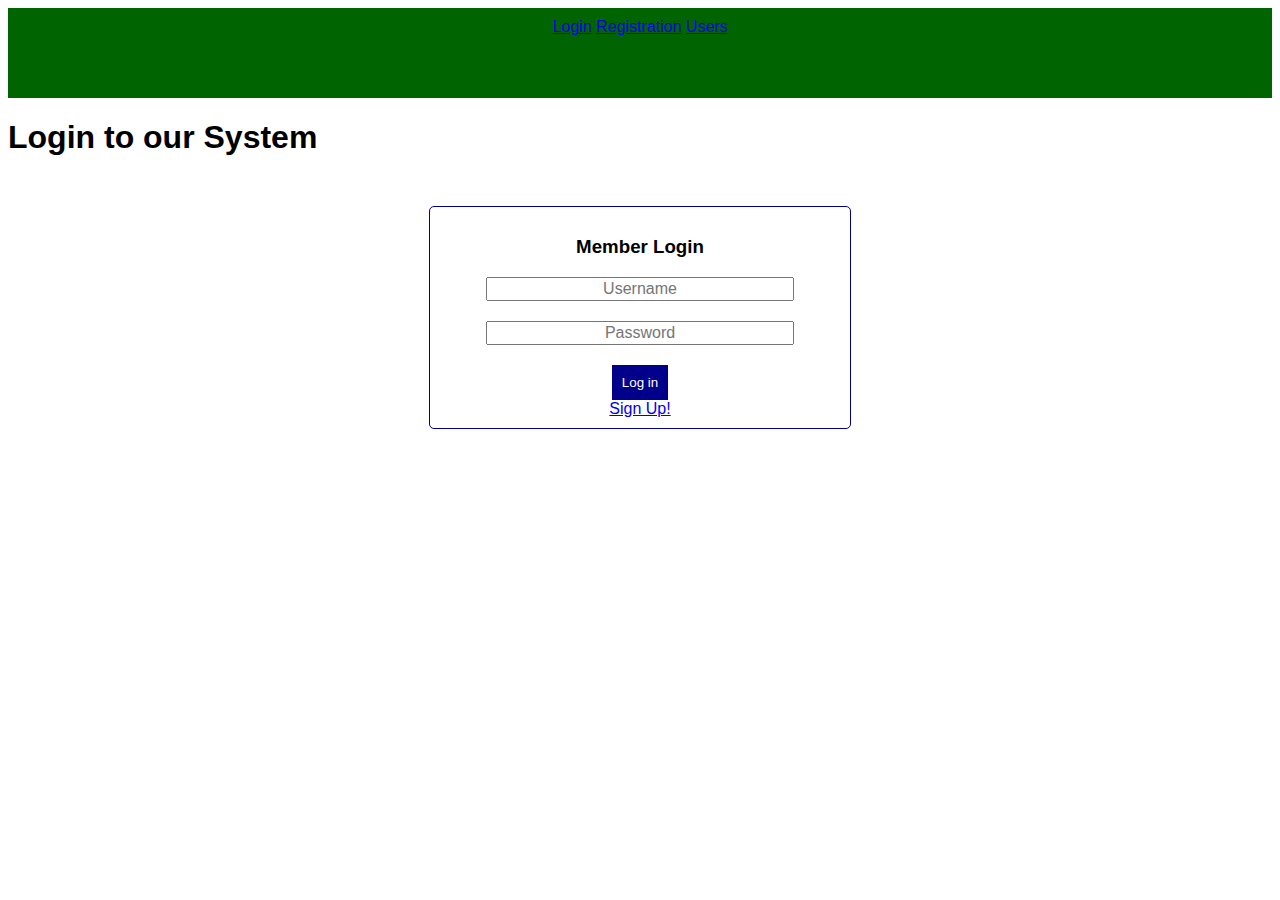
<file: Users/index.html>
<!DOCTYPE html>
<html lang="en">
<head>
    <meta charset="UTF-8">
    <meta http-equiv="X-UA-Compatible" content="IE=edge">
    <meta name="viewport" content="width=device-width, initial-scale=1.0">
    <!-- CSS only -->
<link href="https://cdn.jsdelivr.net/npm/bootstrap@5.1.1/dist/css/bootstrap.min.css" rel="stylesheet" integrity="sha384-F3w7mX95PdgyTmZZMECAngseQB83DfGTowi0iMjiWaeVhAn4FJkqJByhZMI3AhiU" crossorigin="anonymous">
    <link rel="stylesheet" href="styles/style.css">
    <title>Users Registration</title>
</head>

<body>
    <header>
        <nav>
                <a href="index.html">Login</a>
                <a href="register.html">Registration</a>
                <a href="users.html">Users</a>
        </nav>
        </header>
    <h1>Login to our System</h1>
    <div class="login-container">
        <h3>Member Login</h3>
        <div id="alertError" class="alertError hide">
            <p>Invalid credentials, Please Verify!</p>
        </div>
        <input class="control" type="text" id="txtEmail" placeholder="Username">
        <input class="control" type="password" id="txtPassword" placeholder="Password">
        <button id="btnLogin" class="btn-login">Log in</button> <a href="register.html">Sign Up!</a>
    </div>

    <script src="https://ajax.googleapis.com/ajax/libs/jquery/3.6.0/jquery.min.js"></script>
    <script src="scripts/storeManager.js"></script>
    <script src="scripts/login.js"></script>
</body>
</html>
</file>
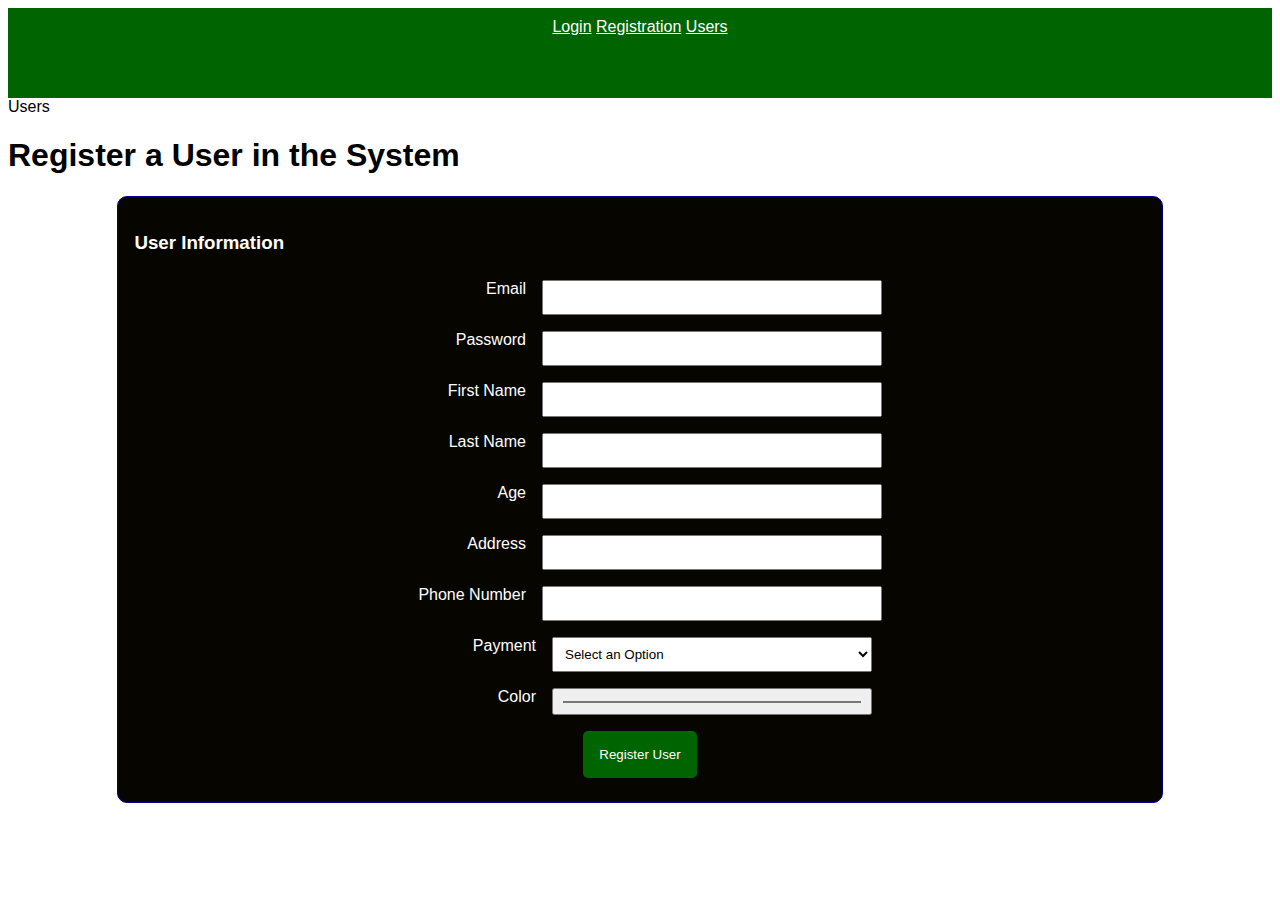
<file: Users/register.html>
<!DOCTYPE html>
<html lang="en">
<head>
    <meta charset="UTF-8">
    <meta http-equiv="X-UA-Compatible" content="IE=edge">
    <meta name="viewport" content="width=device-width, initial-scale=1.0">
    <!-- CSS only -->
<link href="https://cdn.jsdelivr.net/npm/bootstrap@5.1.1/dist/css/bootstrap.min.css" rel="stylesheet" integrity="sha384-F3w7mX95PdgyTmZZMECAngseQB83DfGTowi0iMjiWaeVhAn4FJkqJByhZMI3AhiU" crossorigin="anonymous">
    <link rel="stylesheet" href="styles/style.css">
    <title>Register</title>
</head>
<body>
        <header>
        <nav>
                <a href="index.html" class="nav-button">Login</a>
                <a href="register.html" class="nav-button">Registration</a>
                <a href="users.html" class="nav-button">Users</a>
        </nav>
        </header>
        <div class="menu-info">
                <label>Users</label>
        </div>
        <h1>Register a User in the System</h1>

<div class="capture-form">
                <h3>User Information</h3>
        <div class="control">
                <label>Email</label>
                <input id="txtEmail" type="email">
        </div>
           
        <div class="control">
                <label>Password</label>
                <input id="txtPassword" type="password">
        </div>
            
        <div class="control">
                <label>First Name</label>
                <input id="txtFirst" type="text">
        </div>
            
        <div class="control">
                <label>Last Name</label>
                <input id="txtLast" type="text">
        </div>
            
        <div class="control">
                <label>Age</label>
                <input id="txtAge" type="number">
        </div>
        <div class="control">
                <label>Address</label>
                <input id="txtAddress" type="text">
        </div>
           
        <div class="control">
            <label>Phone Number</label>
            <input id="txtPhone" type="tel">
        </div>
            
        <div class="control">
            <label id="txtPayment">Payment</label>
                <select id="selPayment">
                        <option value="disabled">Select an Option</option>
                        <option value="Cash">Cash</option>
                        <option value="Credit">Credit</option>
                        <option value="Check">Check</option>
                </select>
        </div>
        <div class="control">
                <label>Color</label>
                <input id="txtColor" type="color">
        </div>
        <div class="control">
            <button id="btn-save">Register User</button>
        </div>
        
</div>
<script src="https://ajax.googleapis.com/ajax/libs/jquery/3.6.0/jquery.min.js"></script>
<script src="scripts/storeManager.js"></script>
<script src="scripts/register.js"></script>
</body>
</html>
</file>
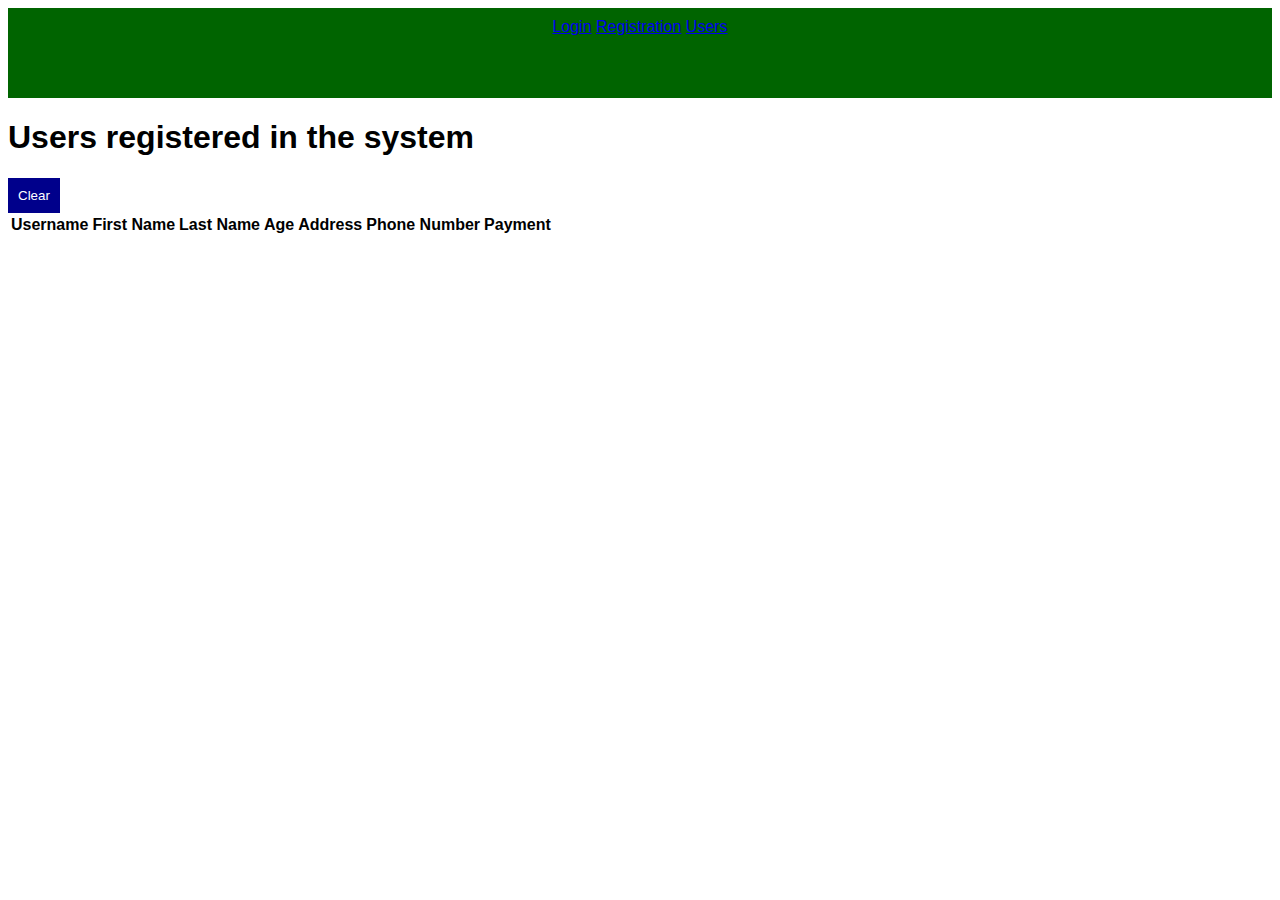
<file: Users/users.html>
<!DOCTYPE html>
<html lang="en">
<head>
    <meta charset="UTF-8">
    <meta http-equiv="X-UA-Compatible" content="IE=edge">
    <meta name="viewport" content="width=device-width, initial-scale=1.0">
    <!-- CSS only -->
<link href="https://cdn.jsdelivr.net/npm/bootstrap@5.1.1/dist/css/bootstrap.min.css" rel="stylesheet" integrity="sha384-F3w7mX95PdgyTmZZMECAngseQB83DfGTowi0iMjiWaeVhAn4FJkqJByhZMI3AhiU" crossorigin="anonymous">
    <link rel="stylesheet" href="styles/style.css">
    <title>Users</title>

</head>

<body>
    <header>
        <nav class="nav nav-tabs">
                <a class="nav-item" href="index.html">Login</a>
                <a class="nav-item" href="register.html">Registration</a>
                <a class="nav-item" href="users.html">Users</a>
        </nav>
        </header>
    <h1>Users registered in the system</h1>
    <button class="btn-login" id="btnClear">Clear</button>
    <table>
        <thead>
            <th>Username</th>
            <th>First Name</th>
            <th>Last Name</th>
            <th>Age</th>
            <th>Address</th>
            <th>Phone Number</th>
            <th>Payment</th>
        </thead>
        <tbody id="tableUsers">
            
        </tbody>
    </table>
</body>
<script src="https://ajax.googleapis.com/ajax/libs/jquery/3.6.0/jquery.min.js"></script>
<script src="scripts/storeManager.js"></script>
<script src="scripts/list.js"></script>
</html>
</file>
<file: Users/styles/style.css>
body{
    font-family: Verdana, Geneva, Tahoma, sans-serif;
}
header{
    height: 10vh;
    display:flex;
    flex-direction: column;
    justify-content:left;
    align-items:left;
    background-color:darkgreen;
    
}
nav{
    text-align: left;
    display:block;
    margin: 10px auto;
    

}
.nav-button{
    color: white;
    
}
.capture-form{
    background-color: rgb(7, 5, 0);
    color: white;
    border: 1px solid darkblue;
    width: 80%;
    margin: 1rem auto;
    border-radius: 10px;
    padding: 1rem;
}
div.control{
    display: flex;
    padding: 8px;
    justify-content: center;
}
div.control label{
    flex-basis: 8rem;
    text-align: right;
    margin-right: 1rem;
}
div.control input, .control select{
    flex-basis: 20rem;
    padding: 8px;
}
#btn-save{
    padding: 1rem;
    background-color: darkgreen;
    color: white;
    border: none;
    border-radius: 5px;
}
.login-container{
    display: flex;
    flex-direction: column;
    justify-content: center;
    align-items: center;
    width: 400px;
    border: 1px solid darkblue;
    border-radius: 5px;
    text-align: center;
    padding: 10px;
    margin: 50px auto;
}
.login-container .control{
    display: block;
    width: 300px;
    margin-bottom: 20px;
    text-align: center;
    font-size: 16px;
}
.hide{
    display: none;
}
.btn-login{
    background-color: darkblue;
    border: none;
    color: white;
    padding: 10px;
}
.alert-error{
    background-color: white;
    border: 1px solid red;
    color: rgb(172, 38, 38);
    padding: 3px;
}
</file>
